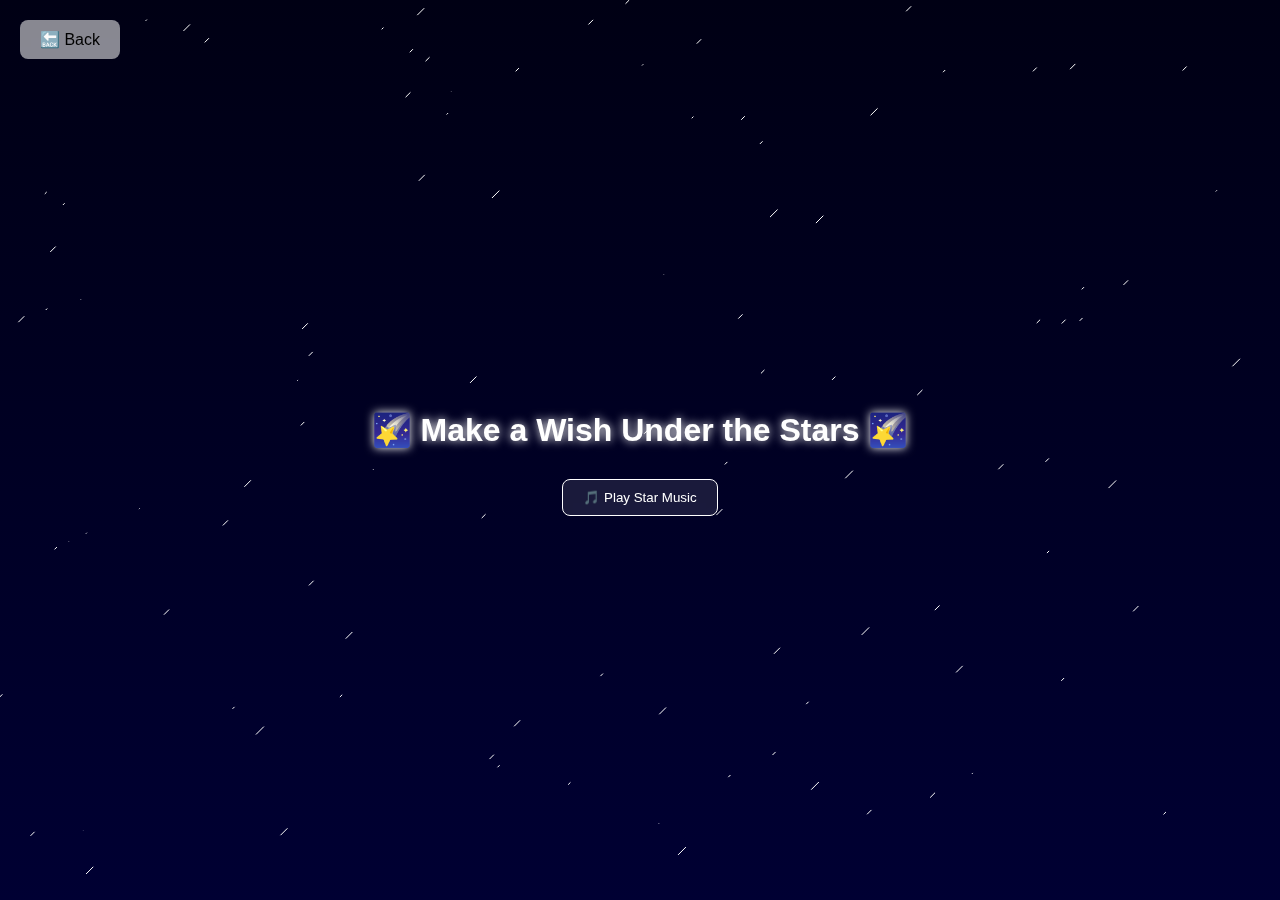
<file: stars.html>
<!DOCTYPE html>
<html lang="en">
<head>
  <meta charset="UTF-8">
  <title>Starry Night</title>
  <style>
    body, html {
      margin: 0;
      padding: 0;
      overflow: hidden;
      height: 100%;
      font-family: 'Segoe UI', sans-serif;
    }
  
    .falling-stars-section {
      position: relative;
      height: 100vh;
      background: linear-gradient(to bottom, #000014, #000033);
      display: flex;
      flex-direction: column;
      align-items: center;
      justify-content: center;
      overflow: hidden;
      color: white;
      text-align: center;
      z-index: 1;
    }
  
    #star-canvas {
      position: absolute;
      top: 0;
      left: 0;
      width: 100%;
      height: 100%;
      z-index: 0; /* Make sure canvas stays in the background */
    }
  
    .stars-heading {
      z-index: 2;
      font-size: 2em;
      margin-bottom: 20px;
      text-shadow: 0 0 10px white;
      position: relative;
    }
  
    #star-music-btn {
      z-index: 2;
      padding: 10px 20px;
      background: rgba(255,255,255,0.1);
      border: 1px solid #fff;
      color: white;
      cursor: pointer;
      backdrop-filter: blur(5px);
      margin-top: 10px;
      border-radius: 8px;
      transition: background 0.3s;
      position: relative;
    }
  
    #star-music-btn:hover {
      background: rgba(255,255,255,0.3);
    }

    .back-btn {
  position: fixed;
  top: 20px;
  left: 20px;
  z-index: 1000;
  padding: 10px 20px;
  background-color: #ffffff88;
  color: #000;
  border: none;
  border-radius: 8px;
  font-size: 1em;
  cursor: pointer;
  transition: background 0.3s, transform 0.2s;
  backdrop-filter: blur(5px);
}

.back-btn:hover {
  background-color: #fff;
  transform: scale(1.05);
}

  </style>
  
</head>
<body>
  <section class="falling-stars-section">
    <h2 class="stars-heading">🌠 Make a Wish Under the Stars 🌠</h2>
    <canvas id="star-canvas"></canvas>
    <audio id="star-music" src="sky.mp3" loop></audio>
    <button id="star-music-btn">🎵 Play Star Music</button>
  </section>
  <button class="back-btn" onclick="window.location.href='index.html'">
    🔙 Back
  </button>
  

  <script>
    const starCanvas = document.getElementById("star-canvas");
    const ctxStar = starCanvas.getContext("2d");

    function resizeStarCanvas() {
      starCanvas.width = window.innerWidth;
      starCanvas.height = window.innerHeight;
    }
    resizeStarCanvas();
    window.addEventListener("resize", resizeStarCanvas);

    const stars = [];
    for (let i = 0; i < 100; i++) {
      stars.push({
        x: Math.random() * window.innerWidth,
        y: Math.random() * window.innerHeight,
        length: Math.random() * 2,
        speed: Math.random() * 2 + 0.5
      });
    }

    function drawStars() {
      ctxStar.clearRect(0, 0, starCanvas.width, starCanvas.height);
      ctxStar.strokeStyle = "white";
      ctxStar.lineWidth = 1;
      stars.forEach(star => {
        ctxStar.beginPath();
        ctxStar.moveTo(star.x, star.y);
        ctxStar.lineTo(star.x - star.length * 4, star.y + star.length * 4);
        ctxStar.stroke();

        star.x -= star.speed;
        star.y += star.speed;

        if (star.y > starCanvas.height || star.x < 0) {
          star.x = Math.random() * window.innerWidth;
          star.y = 0;
        }
      });
      requestAnimationFrame(drawStars);
    }
    drawStars();

    document.getElementById("star-music-btn").addEventListener("click", () => {
      const music = document.getElementById("star-music");
      if (music.paused) {
        music.play();
        document.getElementById("star-music-btn").textContent = "⏸ Pause Star Music";
      } else {
        music.pause();
        document.getElementById("star-music-btn").textContent = "🎵 Play Star Music";
      }
    });
  </script>
</body>
</html>
</file>
